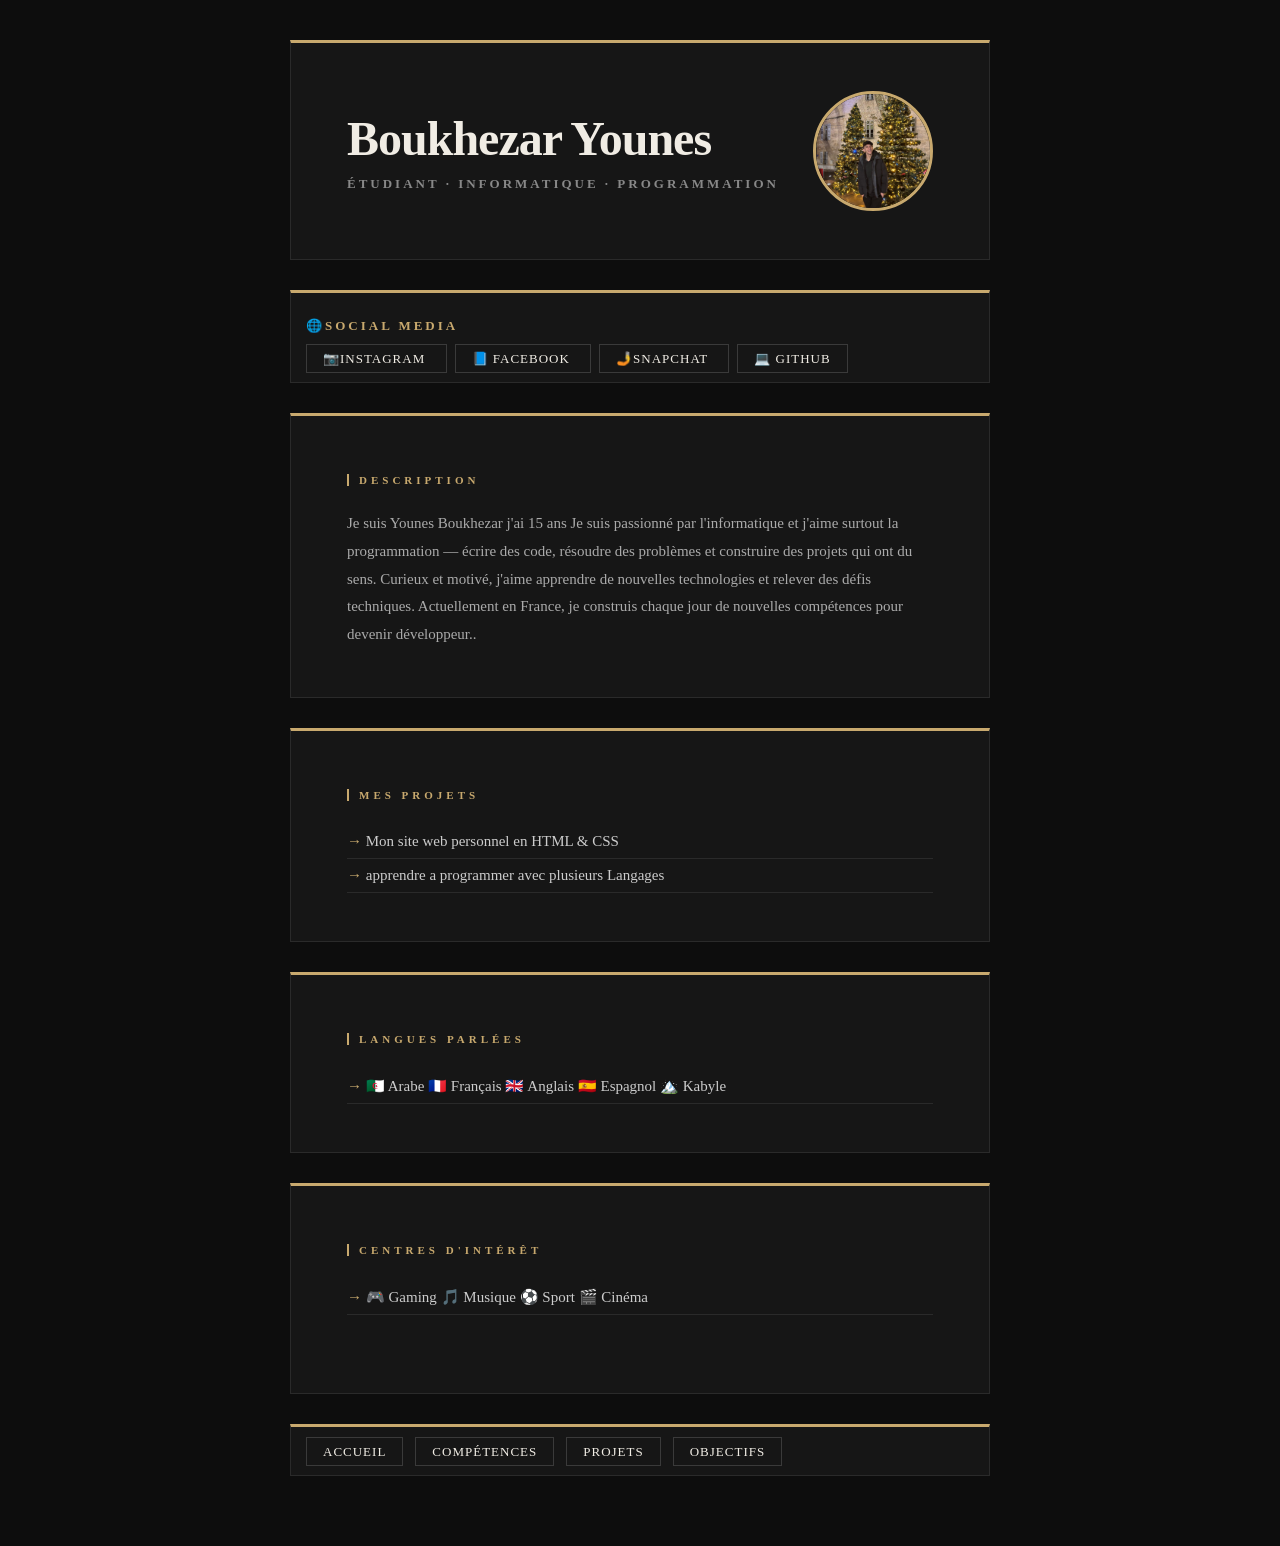
<file: index.html>
<!DOCTYPE html>
<html lang="fr">
    <head>
        <meta charset="utf-8">
        <title>Accueil</title>
        <link rel="stylesheet" href="style.css">
    </head>
    <body>


<header>
    <div class="header-content">
        <div>
            <h1>Boukhezar Younes</h1>
            <h2>Étudiant · Informatique · Programmation</h2>
        </div>
        <img src="younes.jpg" alt="Ma photo" class="photo-profil">
    </div>
</header>

        <nav>
            <ul>
            <h2>🌐social Media</h2>
            <a href="https://www.instagram.com/nounou_lkl?igsh=eGYxb2dmd2R0bGlt">📷Instagram </a>
            <a href="https://www.facebook.com/share/1VcABRZywK/">📘 Facebook </a>
            <a href="https://www.snapchat.com/add/younesbk40?share_id=xpx6scndNSM&locale=fr-FR">🤳Snapchat </a>
            <a href="https://github.com/Younes193?tab=overview&from=2026-03-01&to=2026-03-24">💻 github </a>
        </nav>


        <main>
            <section>
                <h2>Description</h2>
        <p>Je suis Younes Boukhezar j'ai 15 ans 
            Je suis passionné par l'informatique et j'aime 
            surtout la programmation — écrire des code, résoudre des
             problèmes et construire des projets qui ont du sens.
               Curieux et motivé, j'aime apprendre de nouvelles technologies et relever des 
               défis techniques. Actuellement en France, je construis chaque jour 
               de nouvelles compétences pour devenir développeur..</p>
              </section>



              <section>
        <ul>
            <h2>Mes Projets</h2>
            <li>Mon site web personnel en HTML & CSS </li>
            <li>apprendre a programmer avec plusieurs Langages </li>
        </ul>
        </section>

        <section>
         <ul>
            <h2>Langues Parlées</h2>
            <li>🇩🇿 Arabe
            🇫🇷 Français
            🇬🇧 Anglais
            🇪🇸 Espagnol
            🏔️ Kabyle</li>
        </ul>
        </section>
        <section>
        <ul>
        <h2>Centres d'Intérêt</h2>
             <li>🎮
            Gaming
            🎵
            Musique
            ⚽
            Sport
            🎬
            Cinéma</li>
        </ul>
        <footer>
        </section>



<nav>
  <a href="index.html">Accueil</a>
  <a href="page2.html">Compétences</a>
  <a href="page3.html">Projets</a>
  <a href="page4.html">Objectifs</a>
</nav>
    </body>
</html>
</file>
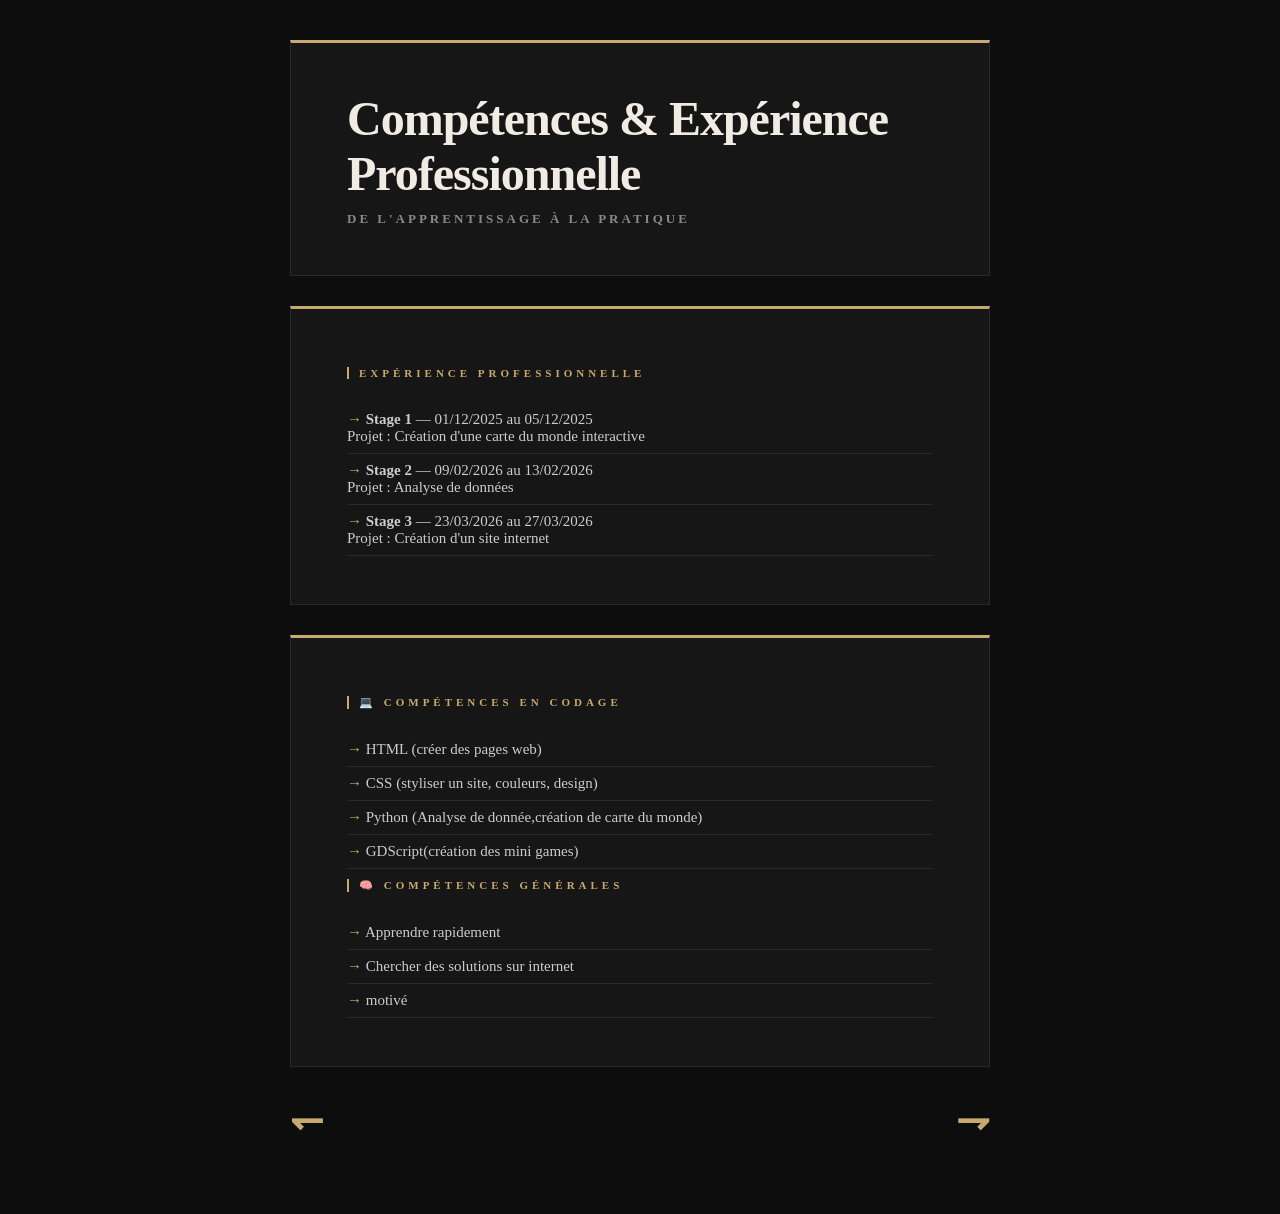
<file: page2.html>
<!DOCTYPE html>
<html lang="fr">
    <head>
        <meta charset="utf-8">
        <title>mes compétences</title>
        <link rel="stylesheet" href="style.css">
    </head>


    <body>
        <header>
            <div>
            <h1>Compétences & Expérience Professionnelle</h1>
            <h2>De l'apprentissage à la pratique</h2>
        </div>
</header>



<section>
    <h2>Expérience Professionnelle</h2>
    <ul>
        <li>
            <strong>Stage 1</strong> — 01/12/2025 au 05/12/2025<br>
            Projet : Création d'une carte du monde interactive
        </li>
        <li>
            <strong>Stage 2</strong> — 09/02/2026 au 13/02/2026<br>
            Projet : Analyse de données
        </li>
        <li>
            <strong>Stage 3</strong> — 23/03/2026 au 27/03/2026<br>
            Projet : Création d'un site internet
        </li>
    </ul>
</section>

    <section>
         <ul>
            <h2>💻 Compétences en codage </h2>
            <li>HTML (créer des pages web)</li>
            <li>CSS (styliser un site, couleurs, design)</li>
            <li>Python (Analyse de donnée,création de carte du monde)</li>
            <li>GDScript(création des mini games)</li>
            <h2>🧠 Compétences générales</h2>
            <li>Apprendre rapidement</li>
            <li>Chercher des solutions sur internet</li>
            <li>motivé</li>

        </ul>
</section>



<footer>
    <a href="index.html">↽</a>
    <a href="page3.html">⇁</a>
</footer>
</file>
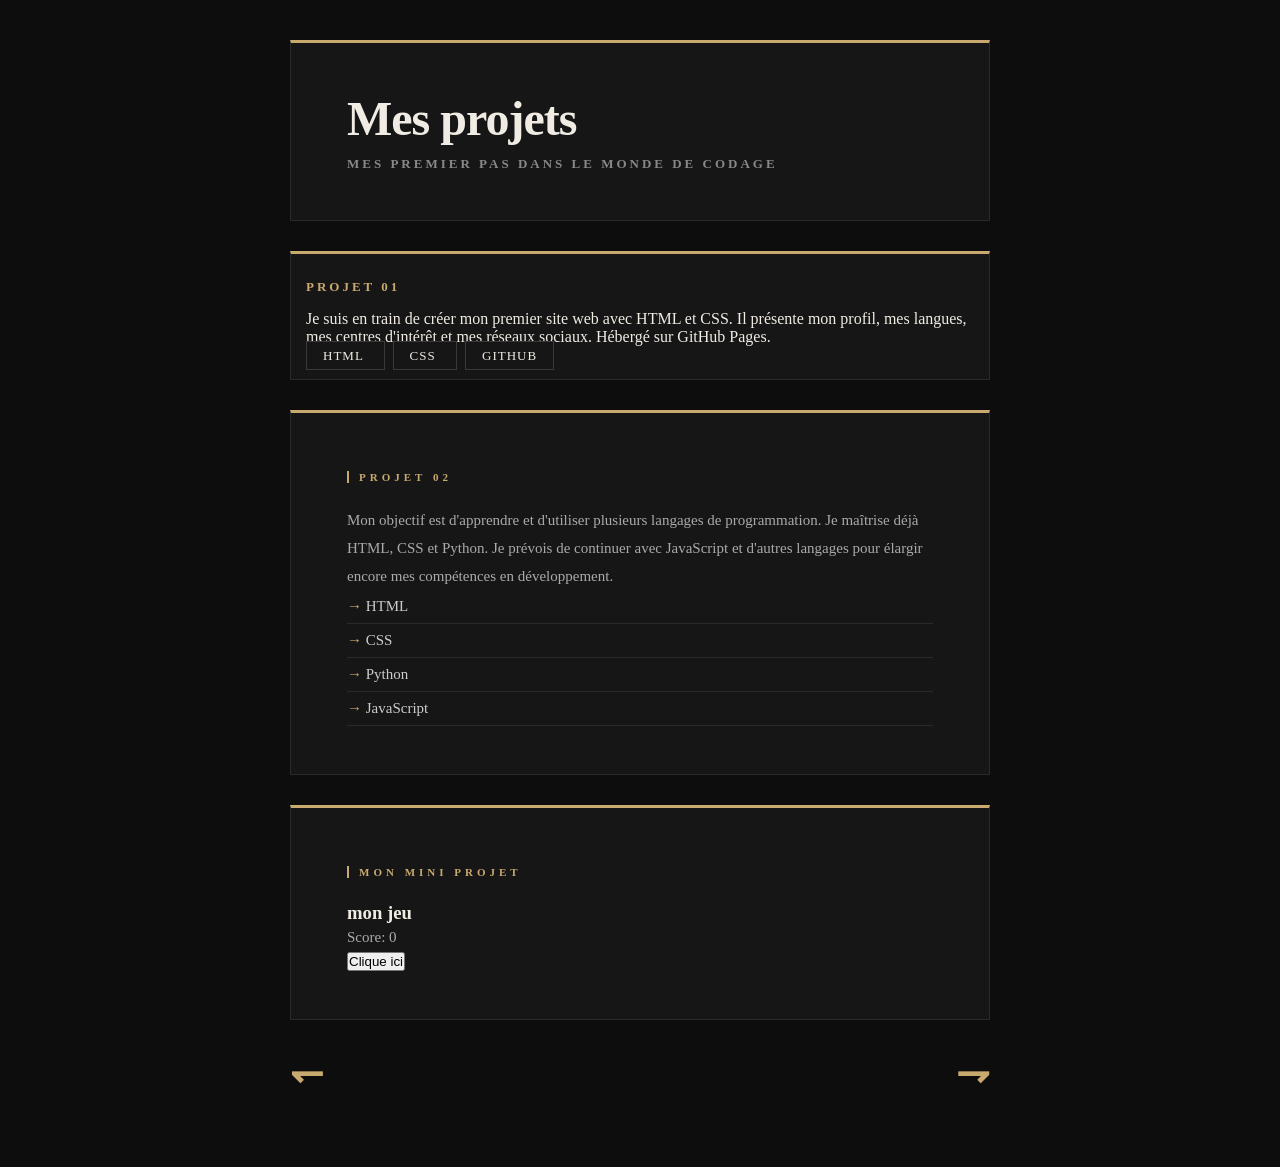
<file: page3.html>
<!DOCTYPE html>
<html lang="fr">
    <head>
        <meta charset="utf-8">
        <title>mes projets</title>
        <link rel="stylesheet" href="style.css">
    </head>


<body>
        <header>
        <div>
            <h1>Mes projets</h1>
            <h2>Mes premier pas dans le monde de codage</h2>
        </div>
</header>


<adding>
    
             <nav>   
                <h2>Projet 01</h2>
            <p>Je suis en train de créer mon premier site web avec HTML et CSS.
                 Il présente mon profil, mes langues, mes centres d'intérêt et mes
                  réseaux sociaux. Hébergé sur GitHub Pages.</p>
            
            <a href="https://fr.wikipedia.org/wiki/Hypertext_Markup_Language">HTML </a>
            <a href="https://fr.wikipedia.org/wiki/Feuilles_de_style_en_cascade">css </a>
            <a href="https://fr.wikipedia.org/wiki/GitHub">GitHub </a>
            </nav>

</adding>


            <section>
    <h2>Projet 02</h2>
    <p>Mon objectif est d'apprendre et d'utiliser plusieurs langages de programmation. Je maîtrise déjà HTML, CSS et Python. Je prévois de continuer avec JavaScript et d'autres langages pour élargir encore mes compétences en développement.</p>
    <ul>
        <li>HTML </li>
        <li>CSS </li>
        <li>Python </li>
        <li>JavaScript</li>
    </ul>
</section>



<section>
<div>
<h2>Mon mini Projet</h2>
<h3>mon jeu</h3>
<p id="score">Score: 0</p>
<button onclick="addPoint()">Clique ici</button>

<script>
let score = 0;
function addPoint() {
  score++;
  document.getElementById("score").innerText = "Score: " + score;
}
</script>
</div>
</section>
</body>






<footer>
    <a href="page2.html">↽</a>
    <a href="page4.html">⇁</a>
</footer>
</file>
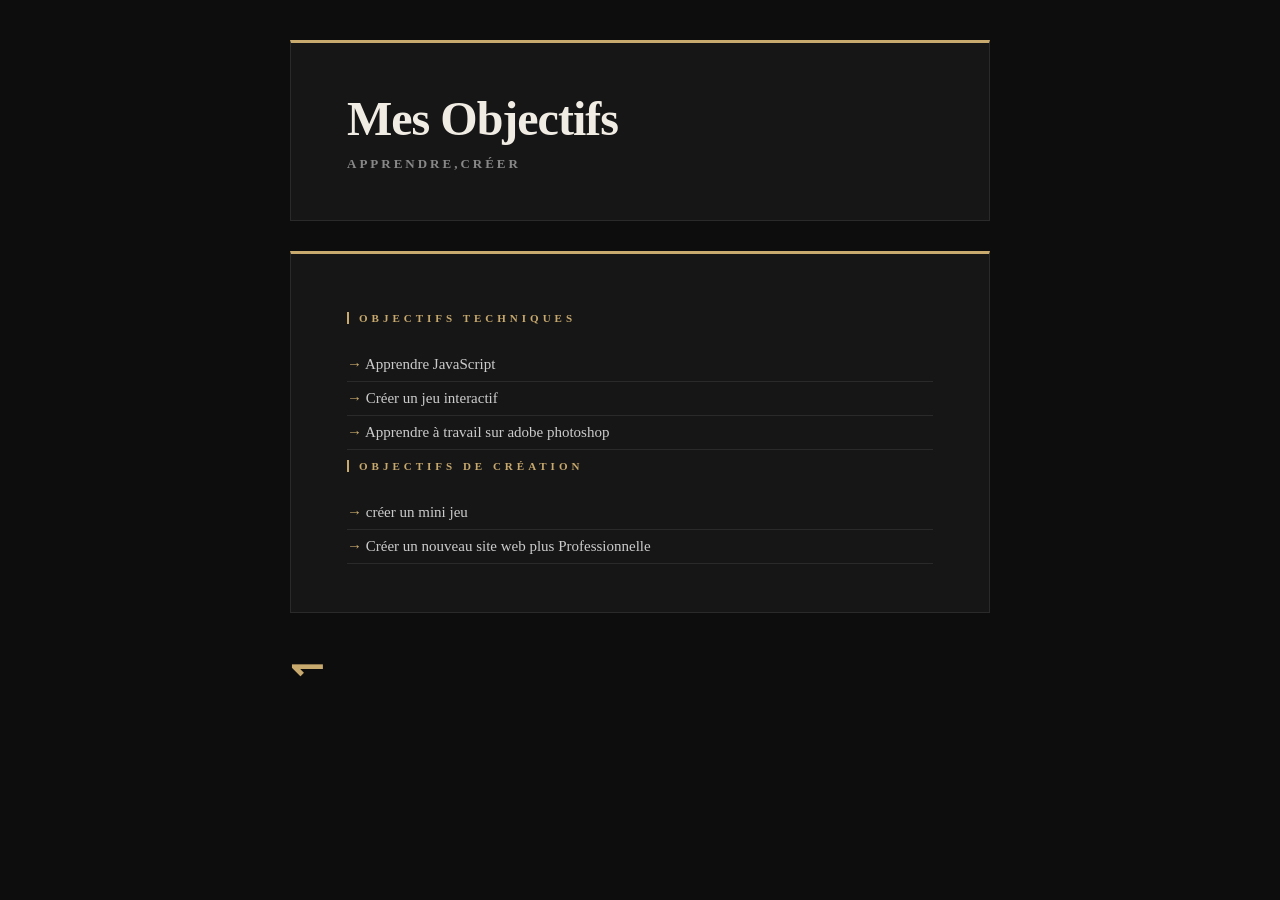
<file: page4.html>
<!DOCTYPE html>
<html lang="fr">
    <head>
        <meta charset="utf-8">
        <title>Mes Objectifs</title>
        <link rel="stylesheet" href="style.css">
    </head>
<body>
        <header>
        <div>
            <h1>Mes Objectifs</h1>
            <h2>Apprendre,créer</h2>
        </div>
</header>
<section>
<ul>
  <h2>objectifs techniques</h2>
  <li>Apprendre JavaScript </li>
  <li>Créer un jeu interactif </li>
  <li>Apprendre à travail sur adobe photoshop </li>
  <h2>objectifs de création</h2>
  <li>créer un mini jeu </li>
  <li>Créer un nouveau site web plus Professionnelle </li>
</ul>
</section>

<footer>
    <a href="page3.html">↽</a>
</footer>
</file>
<file: style.css>
* {
    margin: 0;
    padding: 0;
    box-sizing: border-box;
}

body {
    background-color: #0d0d0d;
    font-family: 'Georgia', serif;
    color: #f0ece4;
    padding: 40px 20px;
}

h1 {
    font-size: 48px;
    color: #f0ece4;
    letter-spacing: -1px;
}

h2 {
    font-size: 13px;
    color: #888888;
    text-transform: uppercase;
    letter-spacing: 3px;
    margin-top: 10px;
}

header {
    max-width: 700px;
    margin: 0 auto 30px auto;
    background-color: #161616;
    border: 1px solid #2a2a2a;
    border-top: 3px solid #c8a96e;
    padding: 48px 56px;
}

nav {
    max-width: 700px;
    margin: 0 auto 30px auto;
    background-color: #161616;
    border: 1px solid #2a2a2a;
    border-top: 3px solid #c8a96e;
    padding: 30px 56px;
}

nav h2 {
    color: #c8a96e;
    margin-bottom: 15px;
}

nav a {
    color: #f0ece4;
    text-decoration: none;
    border: 1px solid #3a3a3a;
    padding: 6px 16px;
    margin-right: 8px;
    font-size: 13px;
    text-transform: uppercase;
    letter-spacing: 1px;
}


section {
    max-width: 700px;
    margin: 0 auto 30px auto;
    background-color: #161616;
    border: 1px solid #2a2a2a;
    border-top: 3px solid #c8a96e;
    padding: 48px 56px;
}

section h2 {
    font-size: 11px;
    color: #c8a96e;
    text-transform: uppercase;
    letter-spacing: 4px;
    border-left: 2px solid #c8a96e;
    padding-left: 10px;
    margin-bottom: 24px;
}

section p {
    font-size: 15px;
    line-height: 1.85;
    color: #aaaaaa;
    font-weight: 300;
}

ul {
    list-style: none;
}

ul li {
    color: #cccccc;
    font-size: 15px;
    padding: 8px 0;
    border-bottom: 1px solid #2a2a2a;
}

ul li::before {
    content: '→ ';
    color: #c8a96e;
}
.header-content {
    display: flex;
    align-items: center;
    justify-content: space-between;
    gap: 30px;
}

.photo-profil {
    width: 120px;
    height: 120px;
    border-radius: 50%;
    object-fit: cover;
    border: 3px solid #c8a96e;
}

nav a {
    color: #f0ece4;
    text-decoration: none;
    border: 1px solid #3a3a3a;
    padding: 6px 16px;
    margin-right: 8px;
    font-size: 13px;
    text-transform: uppercase;
    letter-spacing: 1px;
}

nav a:hover {
    border-color: #c8a96e;
    color: #c8a96e;
}

footer {
    max-width: 700px;
    margin: 0 auto 30px auto;
    display: flex;
    justify-content: space-between;
}

footer a {
    color: #c8a96e;
    text-decoration: none;
    font-size: 40px;
    font-weight: bold;
}

footer a:hover {
    color: #f0ece4;
}
nav {
  background-color: #161616;
  padding: 15px;
  text-align: start;
}


nav a:hover {
  color: #c9a96e;
}
.social-links a {
  color: #f0ece4;
  text-decoration: none;
}
</file>
